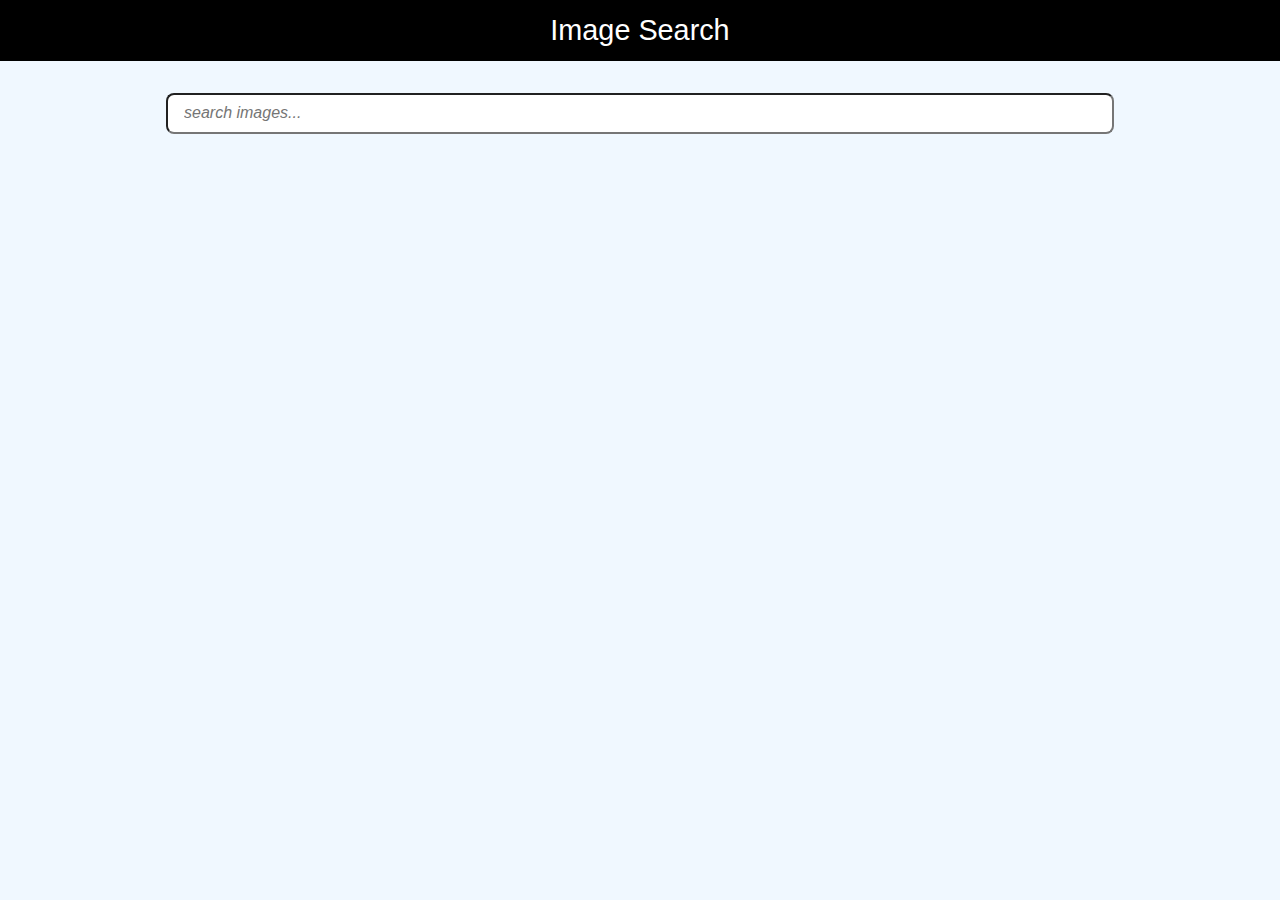
<file: block-BJaaju/code/index.html>
<!DOCTYPE html>
<html lang="en">
  <head>
    <meta charset="UTF-8" />
    <meta http-equiv="X-UA-Compatible" content="IE=edge" />
    <meta name="viewport" content="width=device-width, initial-scale=1.0" />
    <title>Document</title>
    <link rel="stylesheet" href="style.css" />
  </head>
  <body>
    <header>
      <h1>Image Search</h1>
    </header>
    <main>
      <input type="text" placeholder="search images..." />
      <ul class="root"></ul>
    </main>
    <script src="index.js"></script>
  </body>
</html>
</file>
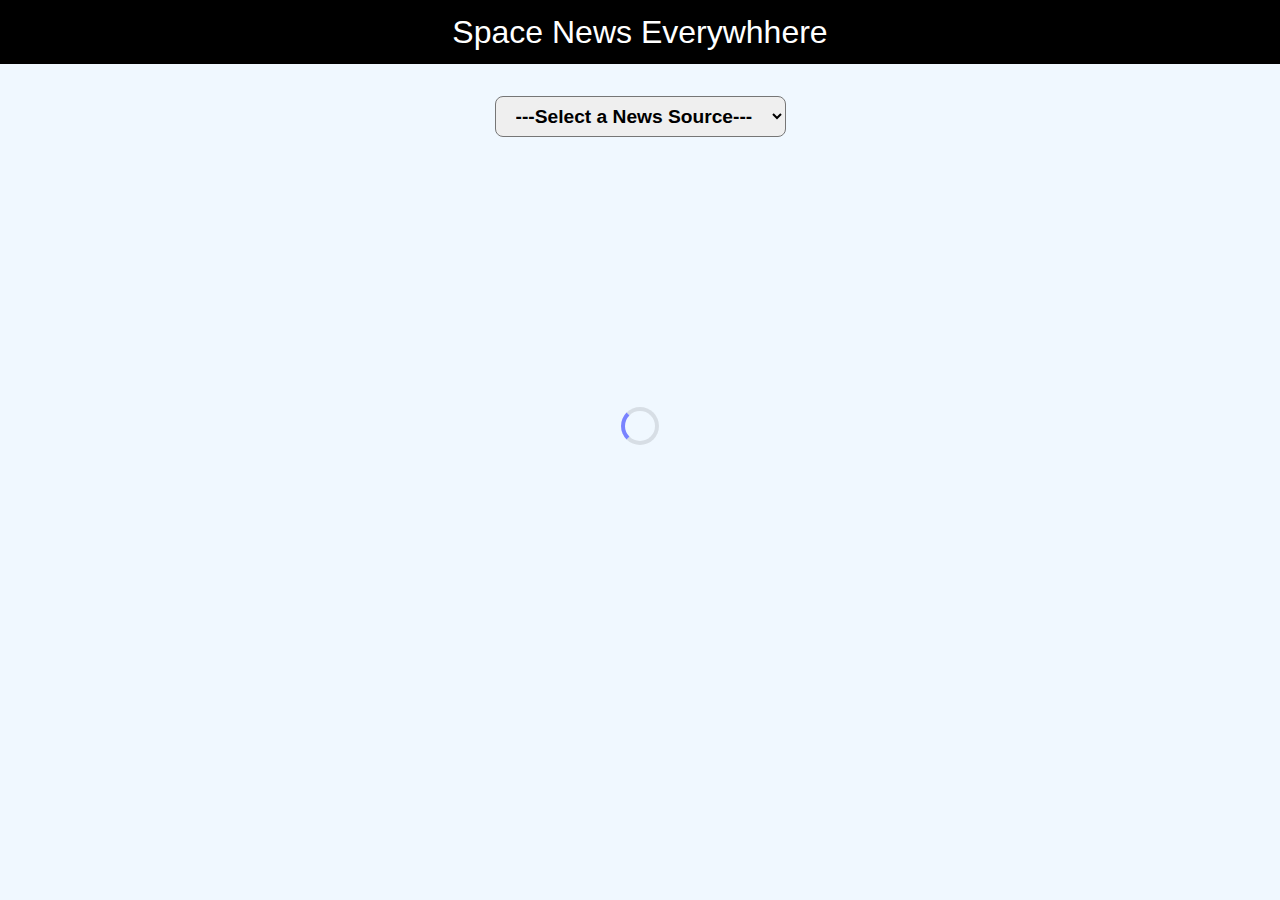
<file: block-BJaajw/code/index.html>
<!DOCTYPE html>
<html lang="en">
  <head>
    <meta charset="UTF-8" />
    <meta http-equiv="X-UA-Compatible" content="IE=edge" />
    <meta name="viewport" content="width=device-width, initial-scale=1.0" />
    <link rel="stylesheet" href="style.css" />
    <title>Document</title>
  </head>
  <body>
    <div class="errors"></div>
    <div class="main">
      <header>
        <h1>Space News Everywhhere</h1>
      </header>
      <main class="container">
        <form class="flex" action="">
          <select name="news" id="news-root">
            <option value="">---Select a News Source---</option>
          </select>
        </form>
        <div class="news flex wrap root"></div>
      </main>
    </div>
    <script src="index.js"></script>
  </body>
</html>
</file>
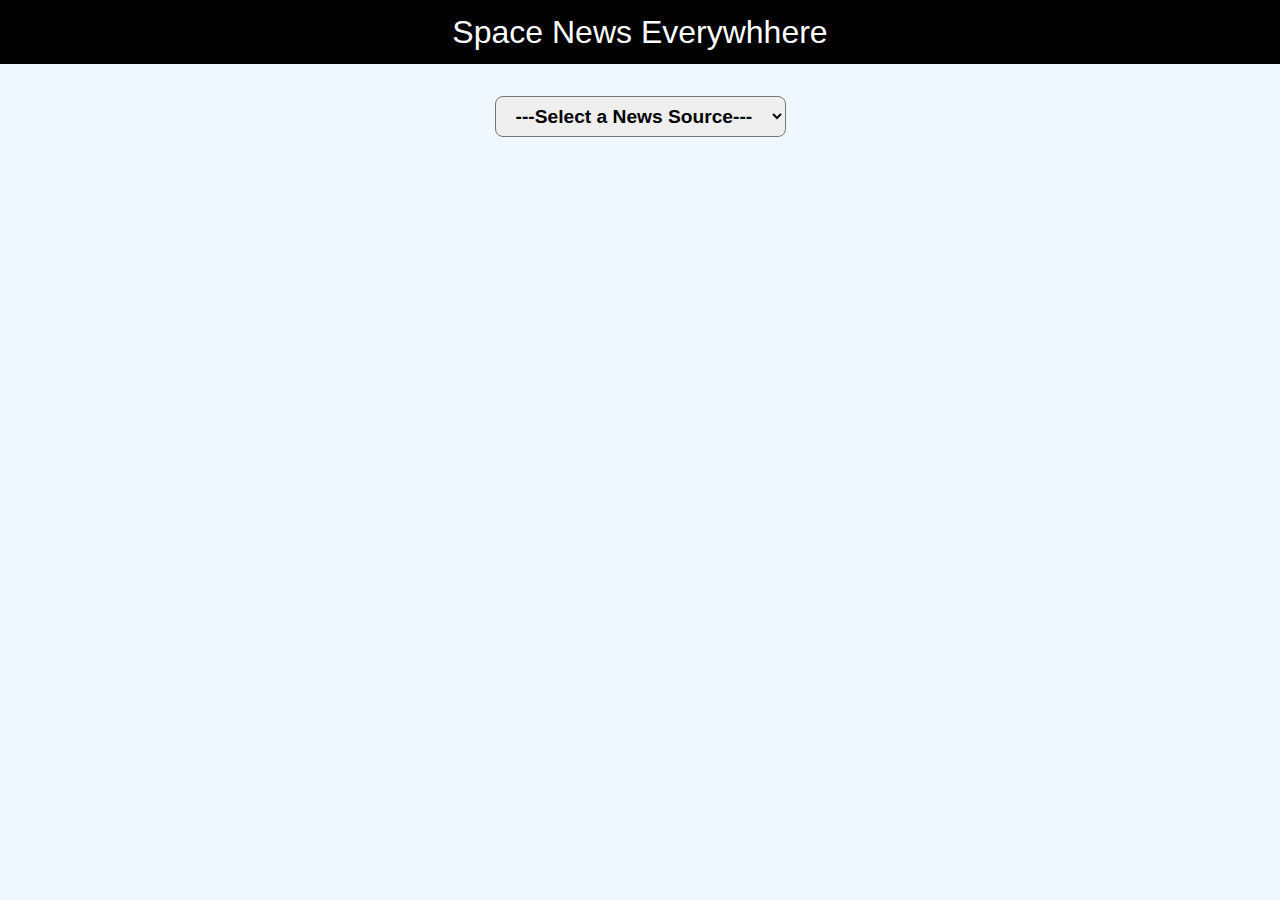
<file: block-BJaake/code/index.html>
<!DOCTYPE html>
<html lang="en">
  <head>
    <meta charset="UTF-8" />
    <meta http-equiv="X-UA-Compatible" content="IE=edge" />
    <meta name="viewport" content="width=device-width, initial-scale=1.0" />
    <link rel="stylesheet" href="style.css" />
    <title>Document</title>
  </head>
  <body>
    <header>
      <h1>Space News Everywhhere</h1>
    </header>
    <main class="container">
      <form class="flex" action="">
        <select name="news" id="news-root">
          <option value="">---Select a News Source---</option>
        </select>
      </form>
      <div class="news flex wrap root">
        <!-- <article class="flex">
          <img
            src="https://www.nasa.gov/sites/default/files/thumbnails/image/dart_imagery.png?itok=FPZ7u2Zv"
            alt="space-img"
          />
          <div class="content">
            <a href="">Arstechnica</a>
            <h2>
              NASA to Provide Update on DART, World's First Planetary Defense
              Test
            </h2>
            <button>Read More</button>
          </div>
        </article> -->
      </div>
    </main>
    <script src="index.js"></script>
  </body>
</html>
</file>
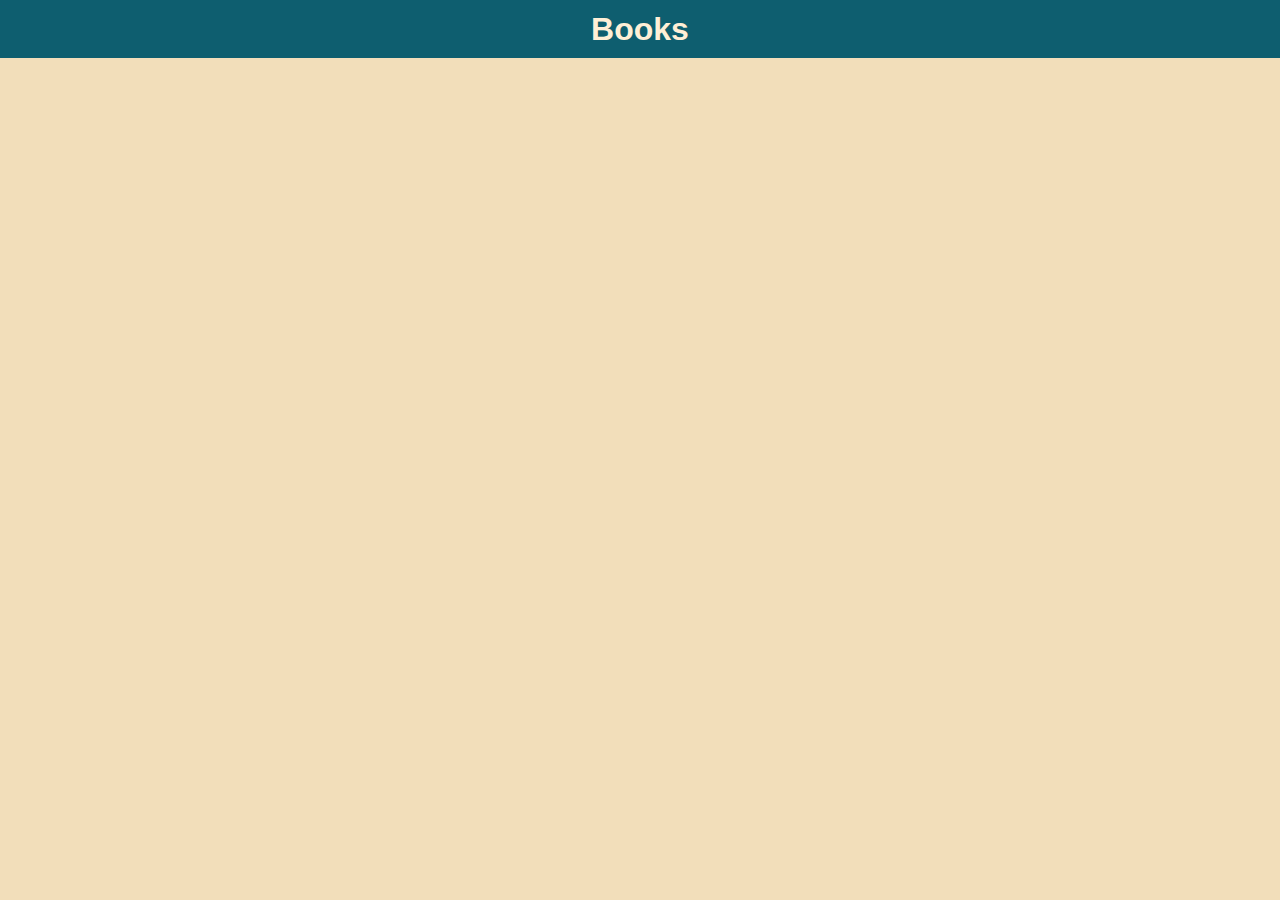
<file: block-BJaakg/code/index.html>
<!DOCTYPE html>
<html lang="en">
  <head>
    <meta charset="UTF-8" />
    <meta http-equiv="X-UA-Compatible" content="IE=edge" />
    <meta name="viewport" content="width=device-width, initial-scale=1.0" />
    <title>Document</title>
    <link rel="stylesheet" href="style.css" />
  </head>
  <body>
    <header>
      <h1>Books</h1>
    </header>
    <main class="">
      <div class="loader-container">
        <div class="loader"></div>
      </div>
      <div class="show-character"></div>
      <div class="flex root"></div>
    </main>
    <script src="index.js"></script>
  </body>
</html>
</file>
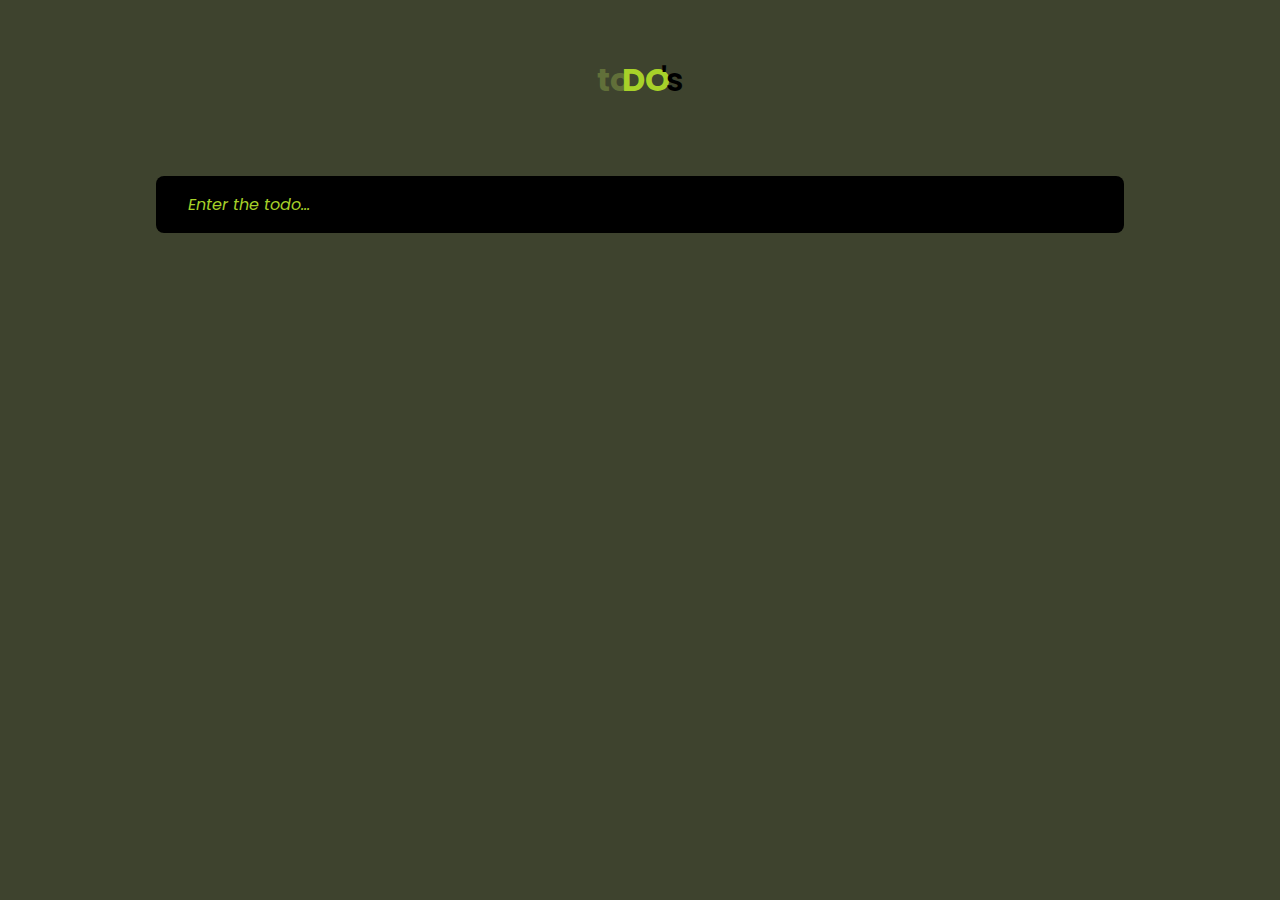
<file: block-BJaakh/code/index.html>
<!DOCTYPE html>
<html lang="en">
  <head>
    <meta charset="UTF-8" />
    <meta http-equiv="X-UA-Compatible" content="IE=edge" />
    <meta name="viewport" content="width=device-width, initial-scale=1.0" />
    <title>Document</title>
    <link rel="stylesheet" href="style.css" />
    <link rel="preconnect" href="https://fonts.googleapis.com" />
    <link rel="preconnect" href="https://fonts.gstatic.com" crossorigin />
    <link
      href="https://fonts.googleapis.com/css2?family=Poppins:ital,wght@0,500;0,600;0,700;1,500;1,600;1,700&display=swap"
      rel="stylesheet"
    />
  </head>
  <body>
    <header>
      <h1><span>to</span> DO <strong>'s</strong></h1>
    </header>
    <main>
      <section class="container">
        <form class="todo-form flex fcenter" action="">
          <input class="todo-box" type="text" placeholder="Enter the todo..." />
        </form>
        <ul class="root"></ul>
      </section>
    </main>
    <footer></footer>
    <script src="index.js"></script>
  </body>
</html>
</file>
<file: block-BJaaju/code/style.css>
/* http://meyerweb.com/eric/tools/css/reset/
v2.0 | 20110126
License: none (public domain)
*/
html,
body,
div,
span,
applet,
object,
iframe,
h1,
h2,
h3,
h4,
h5,
h6,
p,
blockquote,
pre,
a,
abbr,
acronym,
address,
big,
cite,
code,
del,
dfn,
em,
img,
ins,
kbd,
q,
s,
samp,
small,
strike,
strong,
sub,
sup,
tt,
var,
b,
u,
i,
center,
dl,
dt,
dd,
ol,
ul,
li,
fieldset,
form,
label,
legend,
table,
caption,
tbody,
tfoot,
thead,
tr,
th,
td,
article,
aside,
canvas,
details,
embed,
figure,
figcaption,
footer,
header,
hgroup,
menu,
nav,
output,
ruby,
section,
summary,
time,
mark,
audio,
video {
  margin: 0;
  padding: 0;
  border: 0;
  font-size: 100%;
  font: inherit;
  vertical-align: baseline;
}
/* HTML5 display-role reset for older browsers */
article,
aside,
details,
figcaption,
figure,
footer,
header,
hgroup,
menu,
nav,
section {
  display: block;
}
body {
  line-height: 1;
}
ol,
ul {
  list-style: none;
}
blockquote,
q {
  quotes: none;
}
blockquote:before,
blockquote:after,
q:before,
q:after {
  content: '';
  content: none;
}
table {
  border-collapse: collapse;
  border-spacing: 0;
}

/* ----------------------------------- */

body {
  background-color: aliceblue;
  font-family: sans-serif;
}

header {
  background-color: black;
  padding: 1rem 0;
  text-align: center;
}

h1 {
  font-size: 1.8rem;
  color: white;
}

main {
  text-align: center;
  padding: 2rem;
}

input {
  width: 75%;
  font-size: 1rem;
  border-radius: 8px;
  padding: 0.6rem 1rem;
  font-style: italic;
  margin-bottom: 3rem;
}

ul {
  display: flex;
  justify-content: space-around;
  align-items: center;
  flex-wrap: wrap;
}
</file>
<file: block-BJaajw/code/style.css>
/* http://meyerweb.com/eric/tools/css/reset/
v2.0 | 20110126
License: none (public domain)
*/
html,
body,
div,
span,
applet,
object,
iframe,
h1,
h2,
h3,
h4,
h5,
h6,
p,
blockquote,
pre,
a,
abbr,
acronym,
address,
big,
cite,
code,
del,
dfn,
em,
img,
ins,
kbd,
q,
s,
samp,
small,
strike,
strong,
sub,
sup,
tt,
var,
b,
u,
i,
center,
dl,
dt,
dd,
ol,
ul,
li,
fieldset,
form,
label,
legend,
table,
caption,
tbody,
tfoot,
thead,
tr,
th,
td,
article,
aside,
canvas,
details,
embed,
figure,
figcaption,
footer,
header,
hgroup,
menu,
nav,
output,
ruby,
section,
summary,
time,
mark,
audio,
video {
  margin: 0;
  padding: 0;
  border: 0;
  font-size: 100%;
  font: inherit;
  vertical-align: baseline;
}
/* HTML5 display-role reset for older browsers */
article,
aside,
details,
figcaption,
figure,
footer,
header,
hgroup,
menu,
nav,
section {
  display: block;
}
body {
  line-height: 1;
}
ol,
ul {
  list-style: none;
}
blockquote,
q {
  quotes: none;
}
blockquote:before,
blockquote:after,
q:before,
q:after {
  content: '';
  content: none;
}
table {
  border-collapse: collapse;
  border-spacing: 0;
}

/* -------------------- */

body {
  background-color: aliceblue;
  font-family: sans-serif;
}

.none {
  display: none;
}

.container {
  max-width: 1200px;
  margin: 0 auto;
}

a {
  text-decoration: none;
  color: black;
}

a:hover {
  color: aliceblue;
}

.flex {
  display: flex;
  justify-content: space-between;
  align-items: center;
}
.wrap {
  flex-wrap: wrap;
}

header {
  background-color: black;
  color: white;
  text-align: center;
  padding: 1rem 0;
}

h1 {
  font-size: 2rem;
}

form {
  justify-content: center !important;
}

select {
  font-size: 1.2rem;
  font-weight: 600;
  margin: 2rem 0;
  margin-bottom: 4rem;
  border-radius: 8px;
  padding: 0.5rem 1rem;
}

.news {
  gap: 1rem;
}

article {
  justify-content: space-evenly;
  flex: 0 0 49%;
}

article img {
  width: 40%;
  object-fit: cover;
  align-self: stretch;
}

article a {
  font-size: 1.2rem;
  background-color: rgb(17, 0, 255);
  padding: 0.4rem 1rem;
  border-radius: 14px;
  color: white;
  margin-bottom: 0.5rem;
  display: inline-block;
}

article .content {
  flex: 0 1 58%;
}

article .content .button {
  display: inline-block;
  margin-top: 1rem;
  background-color: black;
  color: white;
  padding: 0.4rem 1.2rem;
  border-radius: 6px;
}

h2 {
  font-size: 1.5rem;
  font-weight: 700;
}

@keyframes donut-spin {
  0% {
    transform: rotate(0deg);
  }
  100% {
    transform: rotate(360deg);
  }
}

.donut {
  display: inline-block;
  border: 4px solid rgba(0, 0, 0, 0.1);
  border-left-color: #7983ff;
  border-radius: 50%;
  width: 30px;
  height: 30px;
  animation: donut-spin 1.2s linear infinite;
}

.loader {
  display: flex;
  justify-content: center;
  align-items: center;
  height: 50vh;
  width: 100%;
}

.errors {
  font-size: 2rem;
  text-align: center;
  margin-top: 7rem;
  text-transform: lowercase;
  font-style: italic;
  color: red;
  display: none;
}

@media screen and (max-width: 768px) {
  .news article {
    flex: 0 1 100%;
  }
  .container {
    max-width: 650px;
  }
}
</file>
<file: block-BJaake/code/style.css>
/* http://meyerweb.com/eric/tools/css/reset/
v2.0 | 20110126
License: none (public domain)
*/
html,
body,
div,
span,
applet,
object,
iframe,
h1,
h2,
h3,
h4,
h5,
h6,
p,
blockquote,
pre,
a,
abbr,
acronym,
address,
big,
cite,
code,
del,
dfn,
em,
img,
ins,
kbd,
q,
s,
samp,
small,
strike,
strong,
sub,
sup,
tt,
var,
b,
u,
i,
center,
dl,
dt,
dd,
ol,
ul,
li,
fieldset,
form,
label,
legend,
table,
caption,
tbody,
tfoot,
thead,
tr,
th,
td,
article,
aside,
canvas,
details,
embed,
figure,
figcaption,
footer,
header,
hgroup,
menu,
nav,
output,
ruby,
section,
summary,
time,
mark,
audio,
video {
  margin: 0;
  padding: 0;
  border: 0;
  font-size: 100%;
  font: inherit;
  vertical-align: baseline;
}
/* HTML5 display-role reset for older browsers */
article,
aside,
details,
figcaption,
figure,
footer,
header,
hgroup,
menu,
nav,
section {
  display: block;
}
body {
  line-height: 1;
}
ol,
ul {
  list-style: none;
}
blockquote,
q {
  quotes: none;
}
blockquote:before,
blockquote:after,
q:before,
q:after {
  content: '';
  content: none;
}
table {
  border-collapse: collapse;
  border-spacing: 0;
}

/* -------------------- */

body {
  background-color: aliceblue;
  font-family: sans-serif;
}

.container {
  max-width: 1200px;
  margin: 0 auto;
}

a {
  text-decoration: none;
  color: black;
}

a:hover {
  color: aliceblue;
}

.flex {
  display: flex;
  justify-content: space-between;
  align-items: center;
}
.wrap {
  flex-wrap: wrap;
}

header {
  background-color: black;
  color: white;
  text-align: center;
  padding: 1rem 0;
}

h1 {
  font-size: 2rem;
}

form {
  justify-content: center !important;
}

select {
  font-size: 1.2rem;
  font-weight: 600;
  margin: 2rem 0;
  margin-bottom: 4rem;
  border-radius: 8px;
  padding: 0.5rem 1rem;
}

.news {
  gap: 1rem;
}

article {
  justify-content: space-evenly;
  flex: 0 0 49%;
}

article img {
  width: 40%;
  object-fit: cover;
  align-self: stretch;
}

article a {
  font-size: 1.2rem;
  background-color: rgb(17, 0, 255);
  padding: 0.4rem 1rem;
  border-radius: 14px;
  color: white;
  margin-bottom: 0.5rem;
  display: inline-block;
}

article .content {
  flex: 0 1 58%;
}

article .content .button {
  display: inline-block;
  margin-top: 1rem;
  background-color: black;
  color: white;
  padding: 0.4rem 1.2rem;
  border-radius: 6px;
}

h2 {
  font-size: 1.5rem;
  font-weight: 700;
}

@media screen and (max-width: 768px) {
  .news article {
    flex: 0 1 100%;
  }
  .container {
    max-width: 650px;
  }
}
</file>
<file: block-BJaakg/code/style.css>
/* http://meyerweb.com/eric/tools/css/reset/
v2.0 | 20110126
License: none (public domain)
*/
html,
body,
div,
span,
applet,
object,
iframe,
h1,
h2,
h3,
h4,
h5,
h6,
p,
blockquote,
pre,
a,
abbr,
acronym,
address,
big,
cite,
code,
del,
dfn,
em,
img,
ins,
kbd,
q,
s,
samp,
small,
strike,
strong,
sub,
sup,
tt,
var,
b,
u,
i,
center,
dl,
dt,
dd,
ol,
ul,
li,
fieldset,
form,
label,
legend,
table,
caption,
tbody,
tfoot,
thead,
tr,
th,
td,
article,
aside,
canvas,
details,
embed,
figure,
figcaption,
footer,
header,
hgroup,
menu,
nav,
output,
ruby,
section,
summary,
time,
mark,
audio,
video {
  margin: 0;
  padding: 0;
  border: 0;
  font-size: 100%;
  font: inherit;
  vertical-align: baseline;
}
/* HTML5 display-role reset for older browsers */
article,
aside,
details,
figcaption,
figure,
footer,
header,
hgroup,
menu,
nav,
section {
  display: block;
}
body {
  line-height: 1;
}
ol,
ul {
  list-style: none;
}
blockquote,
q {
  quotes: none;
}
blockquote:before,
blockquote:after,
q:before,
q:after {
  content: '';
  content: none;
}
table {
  border-collapse: collapse;
  border-spacing: 0;
}

/* -------------------------------- */

:root {
  --one: #ffefd6;
  --two: #f2deba;
  --three: #3a8891;
  --four: #0e5e6f;
}

body {
  font-family: sans-serif;
  background-color: var(--two);
}

header {
  background-color: var(--four);
  color: var(--one);
  padding: 0.8rem 0;
  display: flex;
  justify-content: center;
  align-items: center;
}

.hidden {
  display: none !important;
}

h1 {
  font-size: 2rem;
  font-weight: 600;
  color: var(--one);
}

h2 {
  font-weight: 600;
  margin-bottom: 1rem;
  font-size: 1.5rem;
  color: var(--four);
}

cite {
  font-size: 1.2rem;
  font-style: italic;
  color: var(--three);
  display: block;
}

.flex {
  display: flex;
  justify-content: space-between;
  align-items: center;
  flex-wrap: wrap;
  gap: 1rem 1rem;
  padding: 2rem;
}

.grid {
  padding: 2rem;
  background-color: var(--one);
  border: 1px dotted var(--four);
  flex: 0 1 25%;
  align-self: stretch;
}

.button {
  display: inline-block;
  padding: 0.5rem 0.8rem;
  text-align: center;
  margin: 1rem 0;
  background-color: var(--four);
  color: var(--one);
  border-radius: 6px;
  font-size: 0.9rem;
  text-decoration: none;
}

.loader-container {
  display: flex;
  justify-content: center;
  align-items: center;
  height: 80vh;
  text-align: center;
}

.ripple-loader {
  position: relative;
  width: 64px;
  height: 64px;
}

.ripple-loader div {
  position: absolute;
  border: 4px solid #454ade;
  border-radius: 50%;
  animation: ripple-loader 1s ease-out infinite;
}

.ripple-loader div:nth-child(2) {
  animation-delay: -0.5s;
}

@keyframes ripple-loader {
  0% {
    top: 32px;
    left: 32px;
    width: 0;
    height: 0;
    opacity: 1;
  }
  100% {
    top: 0;
    left: 0;
    width: 64px;
    height: 64px;
    opacity: 0;
  }
}

.char-div {
  margin: 1rem;
  padding: 1rem;
  color: var(--two);
  border: 2px dotted var(--four);
  line-height: 1.8;
  font-weight: 600;
  background-color: var(--three);
}

.close-btn {
  position: absolute;
  font-size: 1rem;
  background-color: var(--two);
  color: red;
  padding: 0.5rem 0.7rem;
  font-weight: 700;

  right: 2rem;
}

@media screen and (max-width: 768px) {
  .grid {
    flex: 0 1 37.5%;
  }
}
</file>
<file: block-BJaakh/code/style.css>
/* http://meyerweb.com/eric/tools/css/reset/
v2.0 | 20110126
License: none (public domain)
*/
html,
body,
div,
span,
applet,
object,
iframe,
h1,
h2,
h3,
h4,
h5,
h6,
p,
blockquote,
pre,
a,
abbr,
acronym,
address,
big,
cite,
code,
del,
dfn,
em,
img,
ins,
kbd,
q,
s,
samp,
small,
strike,
strong,
sub,
sup,
tt,
var,
b,
u,
i,
center,
dl,
dt,
dd,
ol,
ul,
li,
fieldset,
form,
label,
legend,
table,
caption,
tbody,
tfoot,
thead,
tr,
th,
td,
article,
aside,
canvas,
details,
embed,
figure,
figcaption,
footer,
header,
hgroup,
menu,
nav,
output,
ruby,
section,
summary,
time,
mark,
audio,
video {
  margin: 0;
  padding: 0;
  border: 0;
  font-size: 100%;
  font: inherit;
  vertical-align: baseline;
}
/* HTML5 display-role reset for older browsers */
article,
aside,
details,
figcaption,
figure,
footer,
header,
hgroup,
menu,
nav,
section {
  display: block;
}
body {
  line-height: 1;
}
ol,
ul {
  list-style: none;
}
blockquote,
q {
  quotes: none;
}
blockquote:before,
blockquote:after,
q:before,
q:after {
  content: '';
  content: none;
}
table {
  border-collapse: collapse;
  border-spacing: 0;
}

/* ~~~~~~~~~~~~~~~~~~~~~~~~~~~~~~~~~~~~~~ */

:root {
  --one: #a7d129;
  --two: #616f39;
  --three: #3e432e;
  --four: #000000;
}

*,
*::before,
*::after {
  box-sizing: border-box;
}

body {
  font-family: 'Poppins', sans-serif;
  background-color: var(--three);
  color: var(--one);
}

.container {
  max-width: 1000px;
  margin: 0 auto;
}

h1 {
  font-size: 2rem;
  margin: 4rem;
  text-align: center;
  font-weight: 700;
}

h1 span {
  color: var(--two);
  margin-right: -1rem;
}

h1 strong {
  margin-left: -1rem;
  font-weight: 600;
  color: var(--four);
}

.todo-box {
  width: 100%;
  margin: 1rem;
  padding: 1rem 2rem;
  border-radius: 8px;
  font-size: 1rem;
  font-family: 'Poppins', sans-serif;
}

.todo-box,
.todo-box::placeholder,
.todo-box:focus {
  outline: none;
  background-color: var(--four);
  color: var(--one);
  border: none;
  font-style: italic;
}

.edit-box {
  width: 100%;
  padding-left: 2rem;
  border-radius: 8px;
  font-size: 1rem;
  font-family: 'Poppins', sans-serif;
}

.edit-box,
.edit-box::placeholder,
.edit-box:focus {
  outline: none;
  background-color: var(--three);
  color: var(--one);
  border: none;
  /* font-style: italic; */
}

.flex {
  display: flex;
  align-items: center;
  justify-content: space-between;
}
.fcenter {
  justify-content: center;
}

.todo {
  background-color: var(--two);
  color: var(--four);
  padding: 0.6rem;
  margin: 1rem 4rem;
  border-radius: 8px;
}

.todo a {
  display: inline;
}

.checkbox {
  height: 1rem;
  width: 1rem;
  border-radius: 50%;
  margin: 0 2rem;
}

.checkbox:checked {
  color: var(--one);
  background-color: var(--four);
  text-decoration: line-through;
}

img {
  width: 1.5rem;
  margin-right: 1.5rem;
}

footer {
  padding: 4rem 0;
}
</file>
